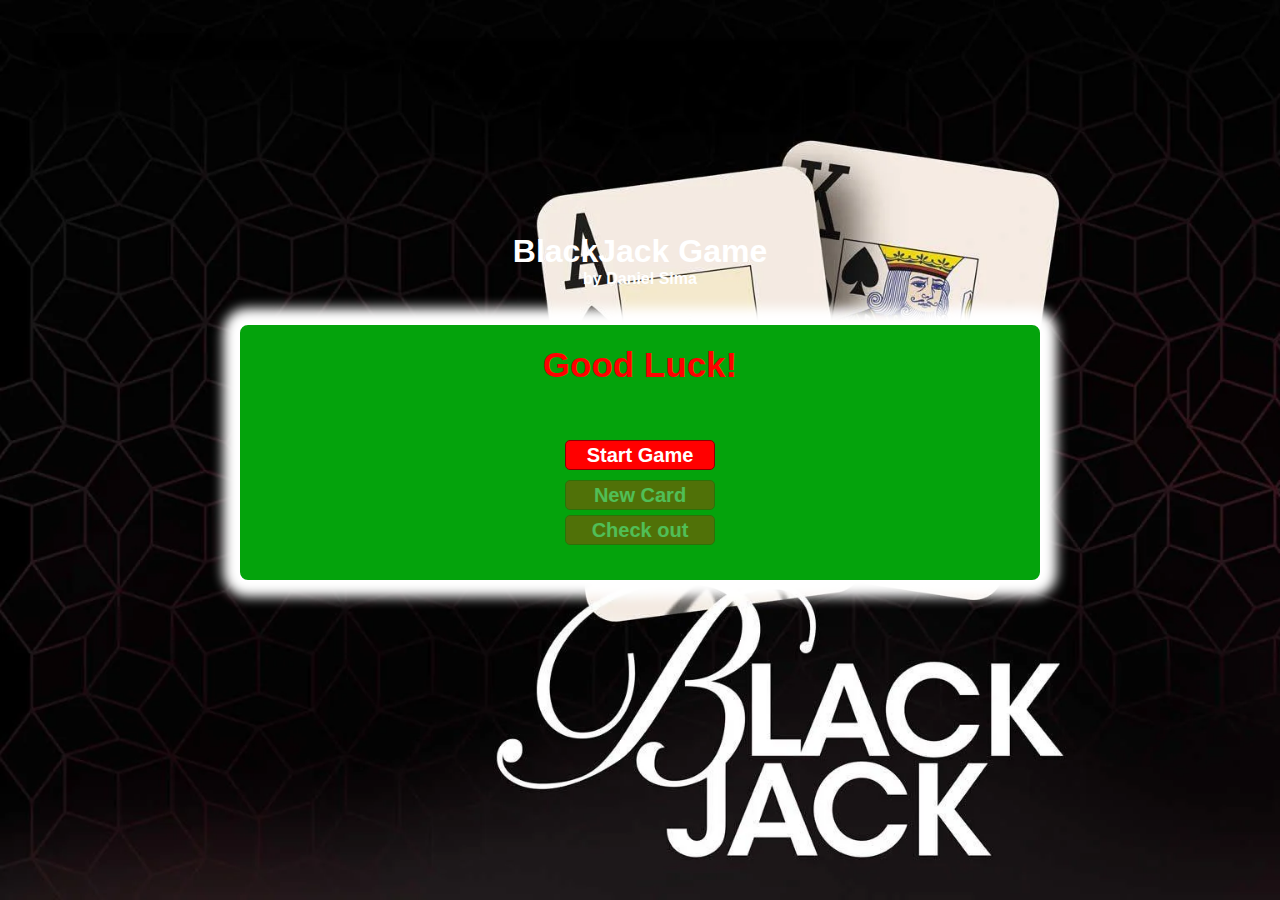
<file: index.html>
<!DOCTYPE html>
<html lang="en">
<head>
    <meta charset="UTF-8">
    <meta http-equiv="X-UA-Compatible" content="IE=edge">
    <meta name="viewport" content="width=device-width, initial-scale=1.0">
    <link rel="stylesheet" href="index.css">
    <title>BlackJack Game</title>
</head>
<body>

<h1>BlackJack Game</h1>
<h4>by Daniel Sima</h4>
<div class="container">
    <p id="message-el">Good Luck!</p>
    <p id="cards-el"></p>
    <p id="sum-el"></p>
    <button id="btn1" onclick="startGame()">Start Game</button>
    <button id="btn2" class="disabled" onclick="newCard()">New Card</button>
    <button id="btn3" class="disabled" >Check out</button>
    <p id="player"></p>
    
    <div id="modal1">
        
        <button class="modal-close-btn" id="modal-close-btn">X</button>
        
        <h2 id="win"></h2>
        <img id="win-photo" src="win.png">
        
    </div>
    
</div>

<div class="modal" id="modal">
    <div class="close-modal-btn-container">
       <!-- <button class="modal-close-btn" id="modal-close-btn">X</button> -->
    </div>
    <div class="modal-inner" id="modal-inner">
        <h2>We ❤️ you to be here!</h2>
        <p class="modal-text" id="modal-text">Please enter your name</p>
        <form id="consent-form">
            <input type="text" name="fullName" maxlength="8" placeholder="Enter your full name" required/>
           

            <div class="modal-choice-btns" id="modal-choice-btns">
                <button type="submit" class="modal-btn">START</button>
                
            </div>

        </form>
    </div>
</div>
    <script src="index.js" ></script>
</body>
</html>
</file>
<file: index.css>
* {
    margin : 0;
    font-family: Arial;

}



body {
   
    text-align: center;
    color: white;
    background-image: url("blackjack.jpg");
    background-size: cover;
    background-repeat: no-repeat;
    display: flex;
    flex-direction: column;
    justify-content: center;
    align-items: center;
    height: 100vh;
 
    
}


h1{
    position: relative;
    bottom: 35px;
}
h4{
    position: relative;
    bottom: 35px;
}

.card-image{
    width: 80px;
    padding: 5px;
}


#message-el{
    font-size: 35px;
    margin-top: 20px;
    color: red;
    text-align: center;
    font-weight: bold;
    height: 60px;
    margin-left: auto;
    margin-right: auto;
}




.sum{
    font-size: 25px;
    margin-top: 15px;
    font-weight: bold;
    background-color: black;
    width: 45px;
    height: 35px;
    border-radius: 5px;
    border: 2px solid white;
    line-height: 1.4;
}

.container {
   background-color: rgb(4, 163, 12);
   width: 800px;
   height: fit-content;
   display: flex;
   flex-direction: column;
   justify-content: center;
   align-items: center;
  
   border: 2px solid white;
   border-radius: 10px;
   box-shadow: 0px 0px 12px 15px white;
   padding-bottom: 15px;
   margin-bottom: 50px;
   padding-bottom: 35px;
}



#btn1 {
    margin-top: 25px;
    margin-bottom: 10px;
    height: 30px;
    width: 150px;
    margin-left: auto;
    margin-right: auto;
    background-color: red;
    color: white;
    border: 1px solid darkred;
    border-radius: 5px;
    cursor: pointer;
    font-size: 20px;
    font-weight: bold;
}
#btn2{
    height: 30px;
    width: 150px;
    margin-left: auto;
    margin-right: auto;
    background-color: red;
    color: white;
    border: 1px solid darkred;
    border-radius: 5px;
    cursor: pointer;
    font-size: 20px;
    font-weight: bold;
}

.disabled{
    height: 50px;
    width: 150px;
    margin-left: auto;
    margin-right: auto;
    background-color: red;
    color: white;
    border: 1px solid darkred;
    border-radius: 5px;
    cursor: pointer;
    font-size: 20px;
    font-weight: bold;
    opacity: 0.3;
}

#player {  
    display: none;
    font-size: 20px;
    margin-top: 25px;
    font-weight: bold;
    color: white;
    text-transform: uppercase;
    box-shadow: 0px 0px 10px 5px white;
    padding: 5px 8px;
    width: fit-content;
    background-color: black;
    margin-left: auto;
    margin-right: auto;
}

/* modal */
  
.modal {
    display: none;
    position: fixed;
    right: 0;
    left: 0;
    top: 0;
    bottom: 0;
    width: 380px;
    height: 450px;
    margin: auto;
    border-radius: 5px;
    box-shadow: 0px 0px 10px 15px red;
    background-color: #212529;
    color: whitesmoke;
    
}

/* modal button check out */
#modal1 {
    display: none;
    position: fixed;
    right: 0;
    left: 0;
    top: 0;
    bottom: 0;
    
   
    border-radius: 5px;
    box-shadow: 0px 0px 10px 15px red;
    background-color: #212529;
    color: whitesmoke;
    
}


.modal-inner{
    width: 290px;
    margin: 45px auto;
}

.modal-inner-loading{
    text-align: center;
}

/* modal buttons */
#win {
  font-size: bold;
  margin-top: 45px;

}

#win-photo {
    width: 250px;
    height: 250px;
}

.modal-close-btn {
   
  margin-left: 100px;
  margin-right: -155px;
  font-size: 22px;
  font-weight: bold;
  background-color: transparent;
  border: 1px solid transparent;
  color: whitesmoke;
}

.modal-close-btn:hover,
.modal-close-btn:active{
    color: red;
    cursor: pointer;
}

.modal-close-btn:disabled{
    color: whitesmoke;
    opacity: 0.2;
    cursor: not-allowed;
}

.modal-choice-btns{
    margin-top: 10px;
    margin-right: 5px;
    padding: 8px 16px;
    display: flex;
    justify-content: center;
}

.modal-btn{
 
  
    height: 30px;
    width: 150px;
    margin-left: auto;
    margin-right: auto;
    background-color: red;
    color: white;
    border: 1px solid darkred;
    border-radius: 5px;
    line-height: 1.2;
    cursor: pointer;
    font-size: 20px;
    font-weight: bold;
  
}

/* modal input */

input {
    
    border: 1px solid #212529;
    padding: 15px;
    font-weight: bold;
    font-size: 15px;
    width: 80%;
    border-radius: 3px;
    text-transform: uppercase;
    text-align: center;
    
}

/* modal after submit */

.loading{
    width: 50%; 
    margin-top: 10px;
}

.modal-display-name{
    color: red;
    text-transform: uppercase;
    
}

.modal-text{
    height: 140px;
    line-height: 23px;
    margin-bottom: 0;
   
}

::placeholder{
    text-align: center;
}
#consent-forum {
    display: inline;
}



.modal p {
    font-size: 25px;
    margin-top: 35px;
    

}



#cards-el {
    margin-top: 10px;
    font-size: 25px;
    display: flex;
    flex-direction: column;
    font-weight: bold;
    justify-content: center;
    align-items: center;
    
}
#row{
    display: flex;
    margin-top: 10px;
    margin-bottom: 10px;

}

#btn3 {
    margin-top: 5px;
    height: 30px;
    width: 150px;
    margin-left: auto;
    margin-right: auto;
    background-color: red;
    color: white;
    border: 1px solid darkred;
    border-radius: 5px;
    cursor: pointer;
    font-size: 20px;
    font-weight: bold;
}



@media (max-width:450px){
    .container{
        width: 350px;
    }
    #message-el{
        font-size: 30px;
    }
    #cards-el{
        display: flex;
        flex-direction: column;
    }
    #row{
        display: flex;

    }
    .card-image{
        width: 70px;
    }
}
</file>
